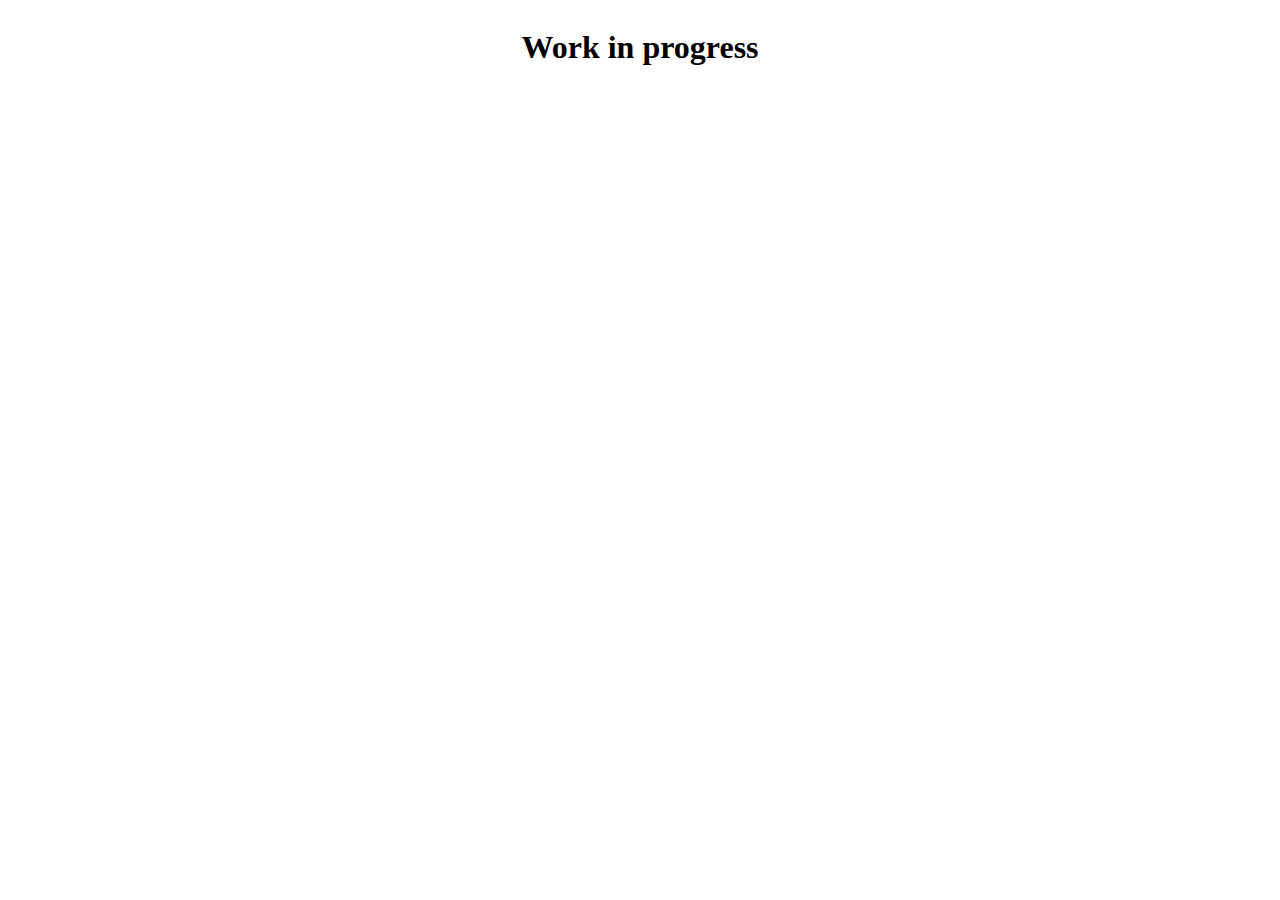
<file: public/about.html>
<!DOCTYPE html>
<html lang="en">
<head>
    <meta charset="UTF-8">
    <meta http-equiv="X-UA-Compatible" content="IE=edge">
    <meta name="viewport" content="width=device-width, initial-scale=1.0">
    <title>About Page</title>
    <style>
        /* about page CSS */
.container {
    display: flex;
    justify-content: center;
    
}
.myself{
    border: 2px solid red;
    height:22px;
    width: 220px;
}


    </style>
</head>
<body>
    <div class="container">
        <h1>Work in progress</h1>
        <div class="myselef"></div>
            

    </div>
</body>
</html>
</file>
